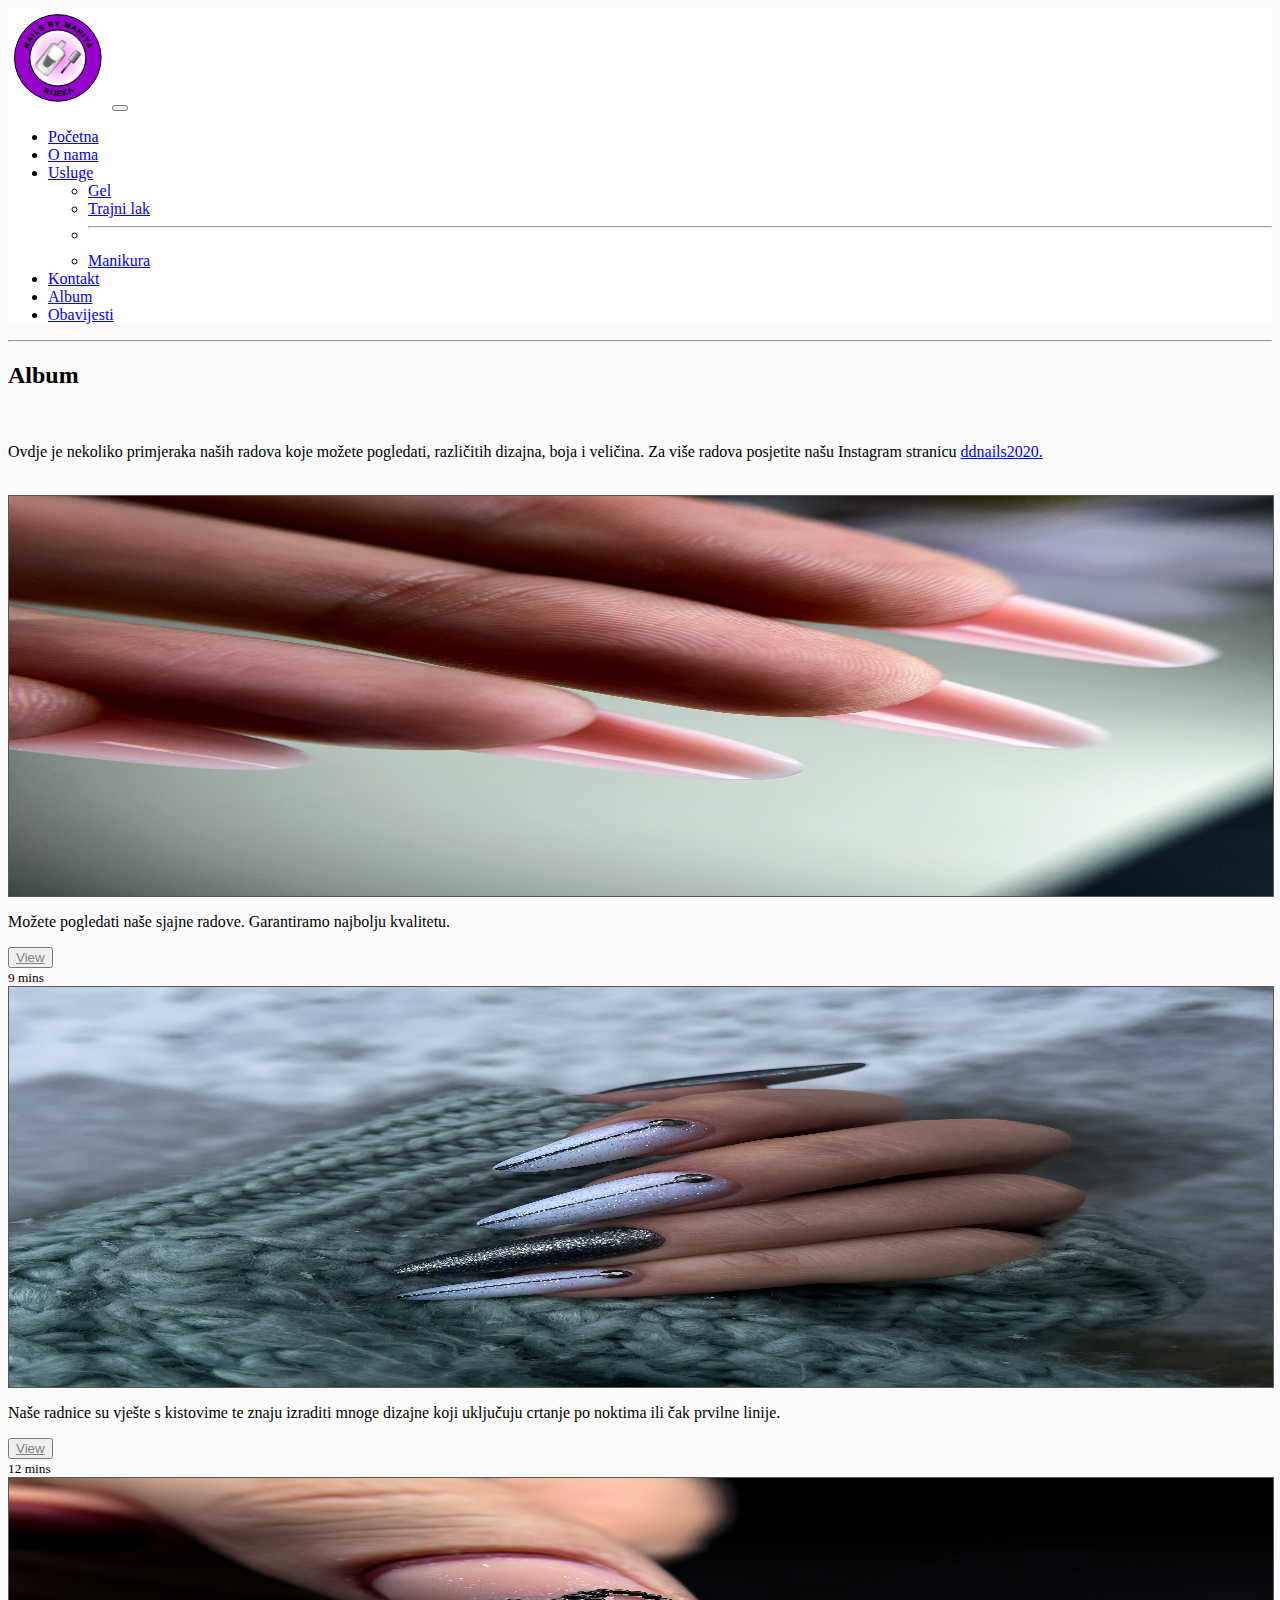
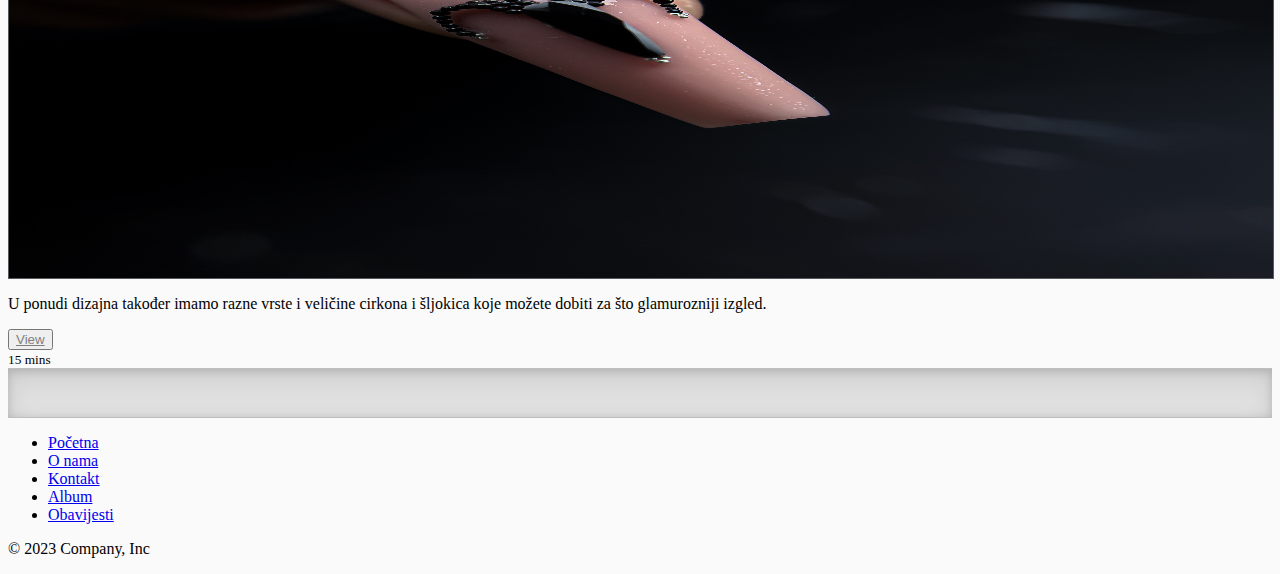
<file: album.html>
<!doctype html>
<html lang="en">
  <head>
    <meta charset="utf-8">
    <meta name="viewport" content="width=device-width, initial-scale=1">
    <title>Nails by Mariya</title>
    <link href="https://cdn.jsdelivr.net/npm/bootstrap@5.3.1/dist/css/bootstrap.min.css" rel="stylesheet" integrity="sha384-4bw+/aepP/YC94hEpVNVgiZdgIC5+VKNBQNGCHeKRQN+PtmoHDEXuppvnDJzQIu9" crossorigin="anonymous">
     <link rel="stylesheet" href="style.css">
  </head>
  <body>


    <nav class="navbar navbar-expand-lg" style="background-color: rgb(255, 255, 255);">
      <div class="container-fluid">
        <a class="navbar-brand" href="index.html"><img src="slike/logotip.svg" alt="logotip" width="100" height="100"></a>
        <button class="navbar-toggler" type="button" data-bs-toggle="collapse" data-bs-target="#navbarSupportedContent" aria-controls="navbarSupportedContent" aria-expanded="false" aria-label="Toggle navigation">
          <span class="navbar-toggler-icon"></span>
        </button>
        <div class="collapse navbar-collapse" id="navbarSupportedContent">
          <ul class="navbar-nav me-auto mb-2 mb-lg-0">
            <li class="nav-item">
              <a class="nav-link active" aria-current="page" href="index.html">Početna</a>
            </li>
            <li class="nav-item">
              <a class="nav-link" href="onama.html">O nama</a>
            </li>
            <li class="nav-item dropdown">
              <a class="nav-link dropdown-toggle" href="usluge.html" role="button" data-bs-toggle="dropdown" aria-expanded="false">
                Usluge
              </a>
              <ul class="dropdown-menu">
                <li><a class="dropdown-item" href="gel.html">Gel</a></li>
                <li><a class="dropdown-item" href="trajnilak.html">Trajni lak</a></li>
                <li><hr class="dropdown-divider"></li>
                <li><a class="dropdown-item" href="manikura.html">Manikura</a></li>
              </ul>
            </li>
            <li class="nav-item">
              <a class="nav-link" href="kontakt.html">Kontakt</a>
            </li>
            <li class="nav-item">
              <a class="nav-link" href="album.html">Album</a>
            </li>
            <li class="nav-item">
              <a class="nav-link" href="obavjesti.html">Obavijesti</a>
            </li>
          </ul>
        </div>
      </div>
    </nav>


    <hr>

    <div class="container">
    <h2 class="display-4">Album</h2>

    <br>
    <p class="tekst">
        Ovdje je nekoliko primjeraka naših radova koje možete pogledati, različitih dizajna, boja i veličina. Za više radova posjetite našu Instagram stranicu <a href="http://instagram.com/ddnails2020">ddnails2020.</a>
    </p>
    <br>


    <div class="row row-cols-1 row-cols-sm-2 row-cols-md-3 g-3">
        <div class="col">
            <div class="card shadow-sm">
              <div class="bd-placeholder-img card-img-top" style="width: 100%; height: 400px; border: 1px solid #55595c;">
                <img src="slike/06CA9FD0-EA22-4E16-A600-BE1217C5CA11.jpeg" alt="Thumbnail" style="width: 100%; height: 100%;" role="img" aria-label="Placeholder: Thumbnail">
            </div>
               <div class="card-body">
                <p class="card-text">Možete pogledati naše sjajne radove. Garantiramo najbolju kvalitetu.</p>
                <div class="d-flex justify-content-between align-items-center">
                  <div class="btn-group">
                    <button type="button" class="btn btn-sm btn-outline-secondary"><a href="slike/06CA9FD0-EA22-4E16-A600-BE1217C5CA11.jpeg" style="color: gray; ">View</a></button>
                  </div>
                  <small class="text-body-secondary">9 mins</small>
                </div>
              </div>
            </div>
          </div>



            <div class="col">
                <div class="card shadow-sm">
                  <div class="bd-placeholder-img card-img-top" style="width: 100%; height: 400px; border: 1px solid #55595c;">
                    <img src="slike/IMG_8041.jpeg" alt="Thumbnail" style="width: 100%; height: 100%;" role="img" aria-label="Placeholder: Thumbnail">
                </div>
                   <div class="card-body">
                    <p class="card-text">Naše radnice su vješte s kistovime te znaju izraditi mnoge dizajne koji uključuju crtanje po noktima ili čak prvilne linije.</p>
                    <div class="d-flex justify-content-between align-items-center">
                      <div class="btn-group">
                        <button type="button" class="btn btn-sm btn-outline-secondary"><a href="slike/IMG_8041.jpeg" style="color: gray; ">View</a> </button>
                      </div>
                      <small class="text-body-secondary">12 mins</small>
                    </div>
                  </div>
                </div>
              </div>



              <div class="col">
                <div class="card shadow-sm">
                  <div class="bd-placeholder-img card-img-top" style="width: 100%; height: 400px; border: 1px solid #55595c;">
                    <img src="slike/C0FCCCEF-8B4D-447D-BA01-C9AA8053D361.jpeg" alt="Thumbnail" style="width: 100%; height: 100%;" role="img" aria-label="Placeholder: Thumbnail">
                </div>
                   <div class="card-body">
                    <p class="card-text">U ponudi dizajna također imamo razne vrste i veličine cirkona i šljokica koje možete dobiti za što glamurozniji izgled.</p>
                    <div class="d-flex justify-content-between align-items-center">
                      <div class="btn-group">
                        <button type="button" class="btn btn-sm btn-outline-secondary"><a href="slike/C0FCCCEF-8B4D-447D-BA01-C9AA8053D361.jpeg" style="color: gray; ">View</a> </button>
                      </div>
                      <small class="text-body-secondary">15 mins</small>
                    </div>
                  </div>
                </div>
              </div>
            
            </div>
        </div>



        <div class="b-example-divider"></div>

        <div class="container">
          <footer class="py-3 my-4">
            <ul class="nav justify-content-center border-bottom pb-3 mb-3">
              <li class="nav-item"><a href="index.html" class="nav-link px-2 text-body-secondary">Početna</a></li>
              <li class="nav-item"><a href="onama.html" class="nav-link px-2 text-body-secondary">O nama</a></li>
              <li class="nav-item"><a href="kontakt.html" class="nav-link px-2 text-body-secondary">Kontakt</a></li>
              <li class="nav-item"><a href="album.html" class="nav-link px-2 text-body-secondary">Album</a></li>
              <li class="nav-item"><a href="obavjesti.html" class="nav-link px-2 text-body-secondary">Obavijesti</a></li>
            </ul>
            <p class="text-center text-body-secondary">&copy; 2023 Company, Inc</p>
          </footer>
        </div>






    <script src="https://cdn.jsdelivr.net/npm/bootstrap@5.3.1/dist/js/bootstrap.bundle.min.js" integrity="sha384-HwwvtgBNo3bZJJLYd8oVXjrBZt8cqVSpeBNS5n7C8IVInixGAoxmnlMuBnhbgrkm" crossorigin="anonymous"></script>
  </body>
</html>
</file>
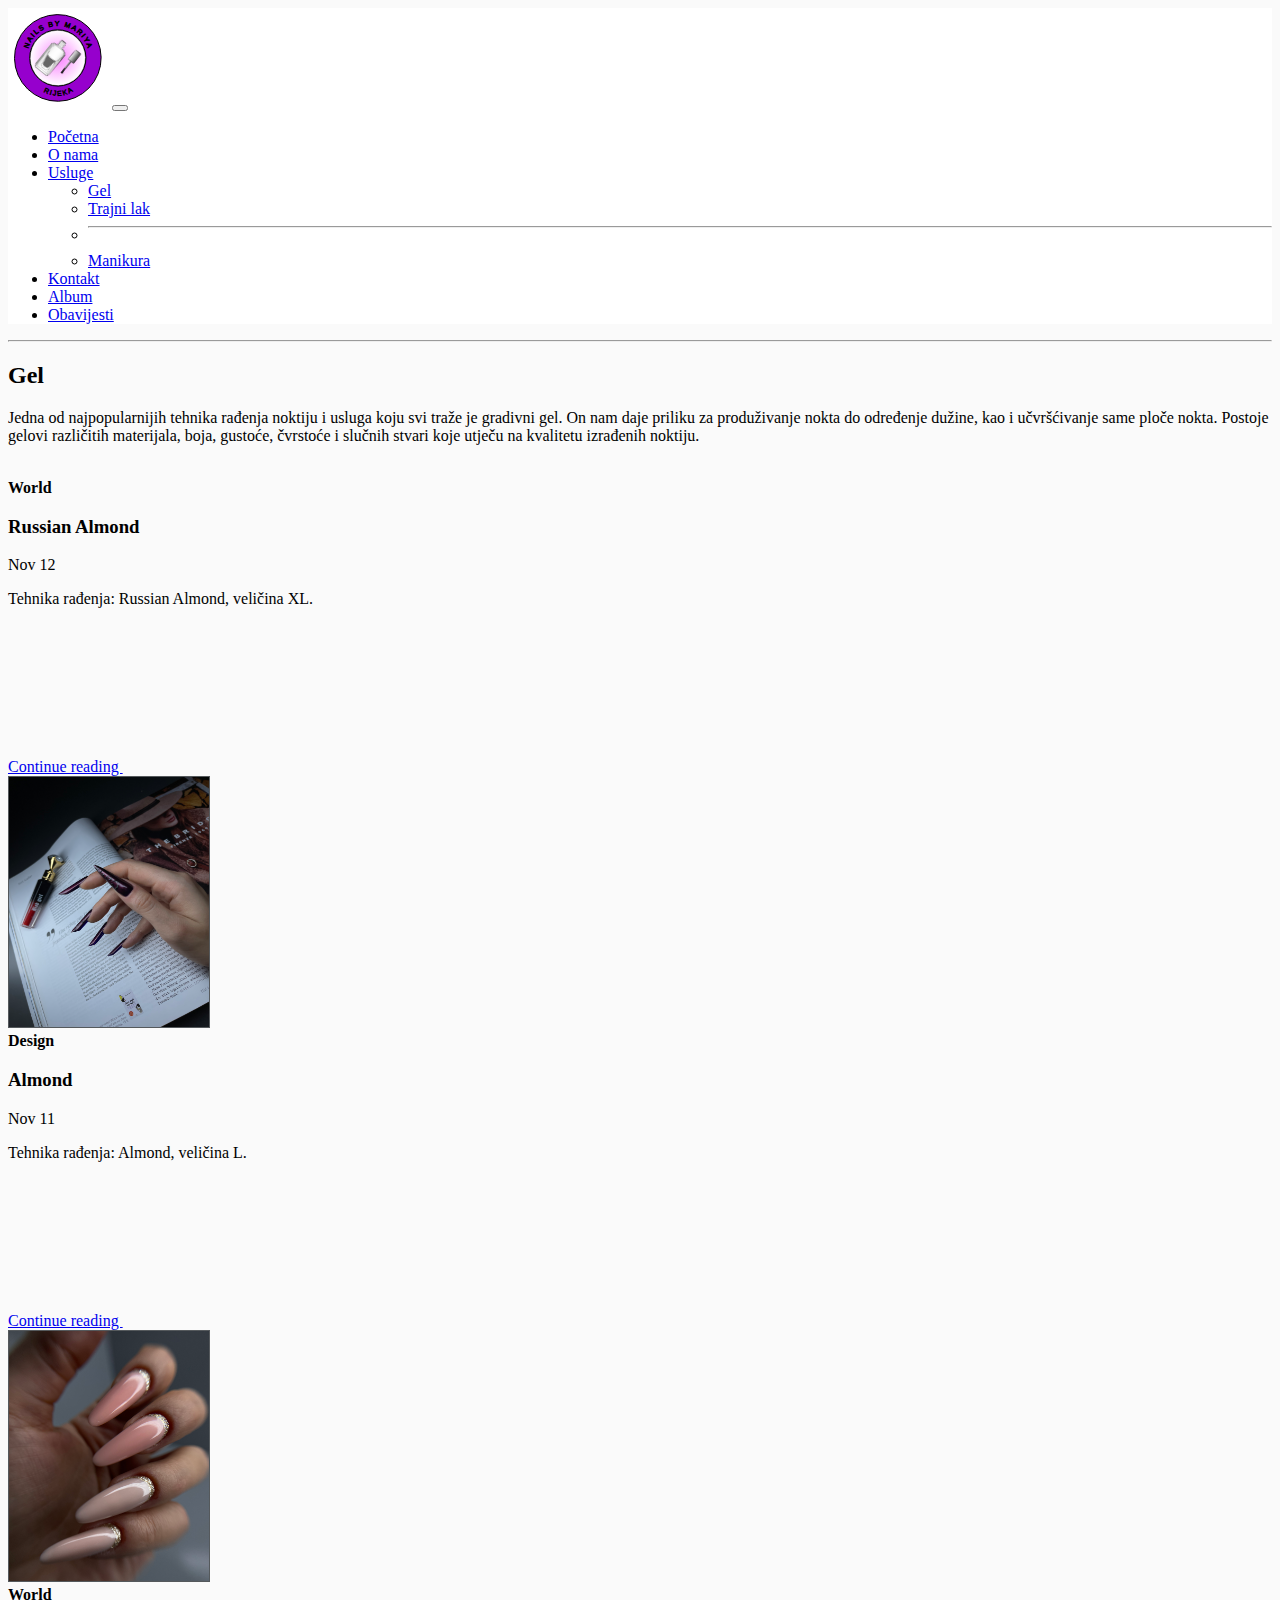
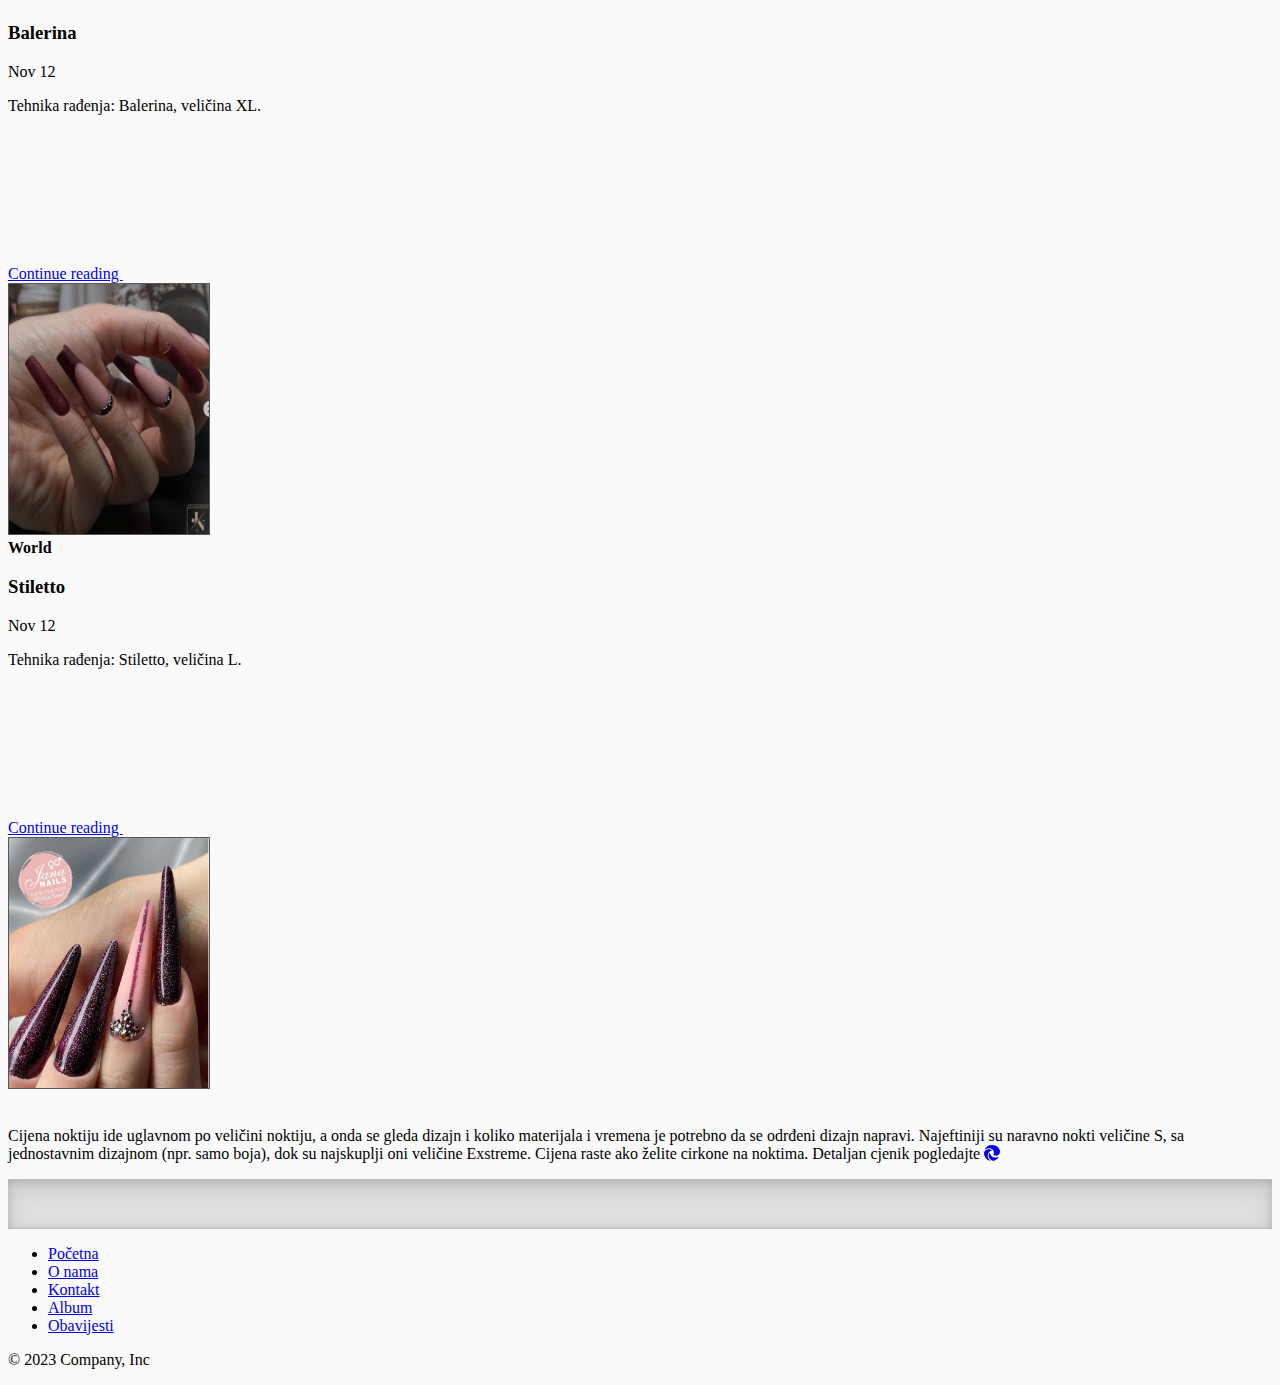
<file: gel.html>
<!doctype html>
<html lang="en">
  <head>
    <meta charset="utf-8">
    <meta name="viewport" content="width=device-width, initial-scale=1">
    <title>Nails by Mariya</title>
    <link href="https://cdn.jsdelivr.net/npm/bootstrap@5.3.1/dist/css/bootstrap.min.css" rel="stylesheet" integrity="sha384-4bw+/aepP/YC94hEpVNVgiZdgIC5+VKNBQNGCHeKRQN+PtmoHDEXuppvnDJzQIu9" crossorigin="anonymous">
     <link rel="stylesheet" href="style.css">
  </head>
  <body>


    <nav class="navbar navbar-expand-lg" style="background-color: rgb(255, 255, 255);">
      <div class="container-fluid">
        <a class="navbar-brand" href="index.html"><img src="slike/logotip.svg" alt="logotip" width="100" height="100"></a>
        <button class="navbar-toggler" type="button" data-bs-toggle="collapse" data-bs-target="#navbarSupportedContent" aria-controls="navbarSupportedContent" aria-expanded="false" aria-label="Toggle navigation">
          <span class="navbar-toggler-icon"></span>
        </button>
        <div class="collapse navbar-collapse" id="navbarSupportedContent">
          <ul class="navbar-nav me-auto mb-2 mb-lg-0">
            <li class="nav-item">
              <a class="nav-link active" aria-current="page" href="index.html">Početna</a>
            </li>
            <li class="nav-item">
              <a class="nav-link" href="onama.html">O nama</a>
            </li>
            <li class="nav-item dropdown">
              <a class="nav-link dropdown-toggle" href="usluge.html" role="button" data-bs-toggle="dropdown" aria-expanded="false">
                Usluge
              </a>
              <ul class="dropdown-menu">
                <li><a class="dropdown-item" href="gel.html">Gel</a></li>
                <li><a class="dropdown-item" href="trajnilak.html">Trajni lak</a></li>
                <li><hr class="dropdown-divider"></li>
                <li><a class="dropdown-item" href="manikura.html">Manikura</a></li>
              </ul>
            </li>
            <li class="nav-item">
              <a class="nav-link" href="kontakt.html">Kontakt</a>
            </li>
            <li class="nav-item">
              <a class="nav-link" href="album.html">Album</a>
            </li>
            <li class="nav-item">
              <a class="nav-link" href="obavjesti.html">Obavijesti</a>
            </li>
          </ul>
        </div>
      </div>
    </nav>


    <hr>

    <div class="container">
    <h2 class="display-4">Gel</h2>

    <p class="tekst">
        Jedna od najpopularnijih tehnika rađenja noktiju i usluga koju svi traže je gradivni gel. On nam daje priliku za produživanje nokta do određenje dužine, 
        kao i učvršćivanje same ploče nokta. Postoje gelovi različitih materijala, boja, gustoće, čvrstoće i slučnih stvari koje utječu na kvalitetu izrađenih noktiju.

    </p>
    <br>


    <div class="row mb-2">
        <div class="col-md-6">
          <div class="row g-0 border rounded overflow-hidden flex-md-row mb-4 shadow-sm h-md-250 position-relative">
            <div class="col p-4 d-flex flex-column position-static">
              <strong class="d-inline-block mb-2 text-primary-emphasis">World</strong>
              <h3 class="mb-0">Russian Almond</h3>
              <div class="mb-1 text-body-secondary">Nov 12</div>
              <p class="card-text mb-auto">Tehnika rađenja: Russian Almond, veličina XL.</p>
              <a href="http://instagram.com/ddnails2020" class="icon-link gap-1 icon-link-hover stretched-link">
                Continue reading
                <svg class="bi"><use xlink:href="#chevron-right"/></svg>
              </a>
            </div>
            <div class="col-auto d-none d-lg-block">
                <img class="bd-placeholder-img" src="slike/IMG_4627.jpeg" alt="Placeholder: Thumbnail" width="200" height="250" style="border: 1px solid #55595c;">
            </div>
          </div>
        </div>
        <div class="col-md-6">
          <div class="row g-0 border rounded overflow-hidden flex-md-row mb-4 shadow-sm h-md-250 position-relative">
            <div class="col p-4 d-flex flex-column position-static">
              <strong class="d-inline-block mb-2 text-success-emphasis">Design</strong>
              <h3 class="mb-0">Almond</h3>
              <div class="mb-1 text-body-secondary">Nov 11</div>
              <p class="mb-auto">Tehnika rađenja: Almond, veličina L.</p>
              <a href="http://instagram.com/ddnails2020" class="icon-link gap-1 icon-link-hover stretched-link">
                Continue reading
                <svg class="bi"><use xlink:href="#chevron-right"/></svg>
              </a>
            </div>
            <div class="col-auto d-none d-lg-block">
                <img class="bd-placeholder-img" src="slike/IMG_1672.jpeg" alt="Placeholder: Thumbnail" width="200" height="250" style="border: 1px solid #55595c;">
            </div>
          </div>
        </div>
        <div class="row g-0 border rounded overflow-hidden flex-md-row mb-4 shadow-sm h-md-250 position-relative">
            <div class="col p-4 d-flex flex-column position-static">
              <strong class="d-inline-block mb-2 text-primary-emphasis">World</strong>
              <h3 class="mb-0">Balerina</h3>
              <div class="mb-1 text-body-secondary">Nov 12</div>
              <p class="card-text mb-auto">Tehnika rađenja: Balerina, veličina XL.</p>
              <a href="http://instagram.com/ddnails2020" class="icon-link gap-1 icon-link-hover stretched-link">
                Continue reading
                <svg class="bi"><use xlink:href="#chevron-right"/></svg>
              </a>
            </div>
            <div class="col-auto d-none d-lg-block">
                <img class="bd-placeholder-img" src="slike/Screenshot 2023-09-07 153744.png" alt="Placeholder: Thumbnail" width="200" height="250" style="border: 1px solid #55595c;">
            </div>
          </div>
          <div class="row g-0 border rounded overflow-hidden flex-md-row mb-4 shadow-sm h-md-250 position-relative">
            <div class="col p-4 d-flex flex-column position-static">
              <strong class="d-inline-block mb-2 text-primary-emphasis">World</strong>
              <h3 class="mb-0">Stiletto</h3>
              <div class="mb-1 text-body-secondary">Nov 12</div>
              <p class="card-text mb-auto">Tehnika rađenja: Stiletto, veličina L.</p>
              <a href="http://instagram.com/ddnails2020" class="icon-link gap-1 icon-link-hover stretched-link">
                Continue reading
                <svg class="bi"><use xlink:href="#chevron-right"/></svg>
              </a>
            </div>
            <div class="col-auto d-none d-lg-block">
                <img class="bd-placeholder-img" src="slike/stileto.png" alt="Placeholder: Thumbnail" width="200" height="250" style="border: 1px solid #55595c;">
            </div>
          </div>
      </div>

      <br>
      <p class="tekst">
        Cijena noktiju ide uglavnom po veličini noktiju, a onda se gleda dizajn i koliko materijala i vremena je potrebno da se odrđeni dizajn napravi. Najeftiniji su naravno nokti veličine S, sa jednostavnim dizajnom (npr. samo boja), dok su najskuplji oni veličine Exstreme. Cijena raste ako želite cirkone na noktima.
        Detaljan cjenik pogledajte <a href="onama.html"><svg xmlns="http://www.w3.org/2000/svg" width="16" height="16" fill="currentColor" class="bi bi-browser-edge" viewBox="0 0 16 16">
            <path d="M9.482 9.341c-.069.062-.17.153-.17.309 0 .162.107.325.3.456.877.613 2.521.54 2.592.538h.002c.667 0 1.32-.18 1.894-.519A3.838 3.838 0 0 0 16 6.819c.018-1.316-.44-2.218-.666-2.664l-.04-.08C13.963 1.487 11.106 0 8 0A8 8 0 0 0 .473 5.29C1.488 4.048 3.183 3.262 5 3.262c2.83 0 5.01 1.885 5.01 4.797h-.004v.002c0 .338-.168.832-.487 1.244l.006-.006a.594.594 0 0 1-.043.041Z"/>
            <path d="M.01 7.753a8.137 8.137 0 0 0 .753 3.641 8 8 0 0 0 6.495 4.564 5.21 5.21 0 0 1-.785-.377h-.01l-.12-.075a5.45 5.45 0 0 1-1.56-1.463A5.543 5.543 0 0 1 6.81 5.8l.01-.004.025-.012c.208-.098.62-.292 1.167-.285.129.001.257.012.384.033a4.037 4.037 0 0 0-.993-.698l-.01-.005C6.348 4.282 5.199 4.263 5 4.263c-2.44 0-4.824 1.634-4.99 3.49Zm10.263 7.912c.088-.027.177-.054.265-.084-.102.032-.204.06-.307.086l.042-.002Z"/>
            <path d="M10.228 15.667a5.21 5.21 0 0 0 .303-.086l.082-.025a8.019 8.019 0 0 0 4.162-3.3.25.25 0 0 0-.331-.35c-.215.112-.436.21-.663.294a6.367 6.367 0 0 1-2.243.4c-2.957 0-5.532-2.031-5.532-4.644.002-.135.017-.268.046-.399a4.543 4.543 0 0 0-.46 5.898l.003.005c.315.441.707.821 1.158 1.121h.003l.144.09c.877.55 1.721 1.078 3.328.996Z"/>
          </svg></a>
      </p>





    </div>



    <div class="b-example-divider"></div>

<div class="container">
  <footer class="py-3 my-4">
    <ul class="nav justify-content-center border-bottom pb-3 mb-3">
      <li class="nav-item"><a href="index.html" class="nav-link px-2 text-body-secondary">Početna</a></li>
      <li class="nav-item"><a href="onama.html" class="nav-link px-2 text-body-secondary">O nama</a></li>
      <li class="nav-item"><a href="kontakt.html" class="nav-link px-2 text-body-secondary">Kontakt</a></li>
      <li class="nav-item"><a href="album.html" class="nav-link px-2 text-body-secondary">Album</a></li>
      <li class="nav-item"><a href="obavjesti.html" class="nav-link px-2 text-body-secondary">Obavijesti</a></li>
    </ul>
    <p class="text-center text-body-secondary">&copy; 2023 Company, Inc</p>
  </footer>
</div>




    <script src="https://cdn.jsdelivr.net/npm/bootstrap@5.3.1/dist/js/bootstrap.bundle.min.js" integrity="sha384-HwwvtgBNo3bZJJLYd8oVXjrBZt8cqVSpeBNS5n7C8IVInixGAoxmnlMuBnhbgrkm" crossorigin="anonymous"></script>
  </body>
</html>
</file>
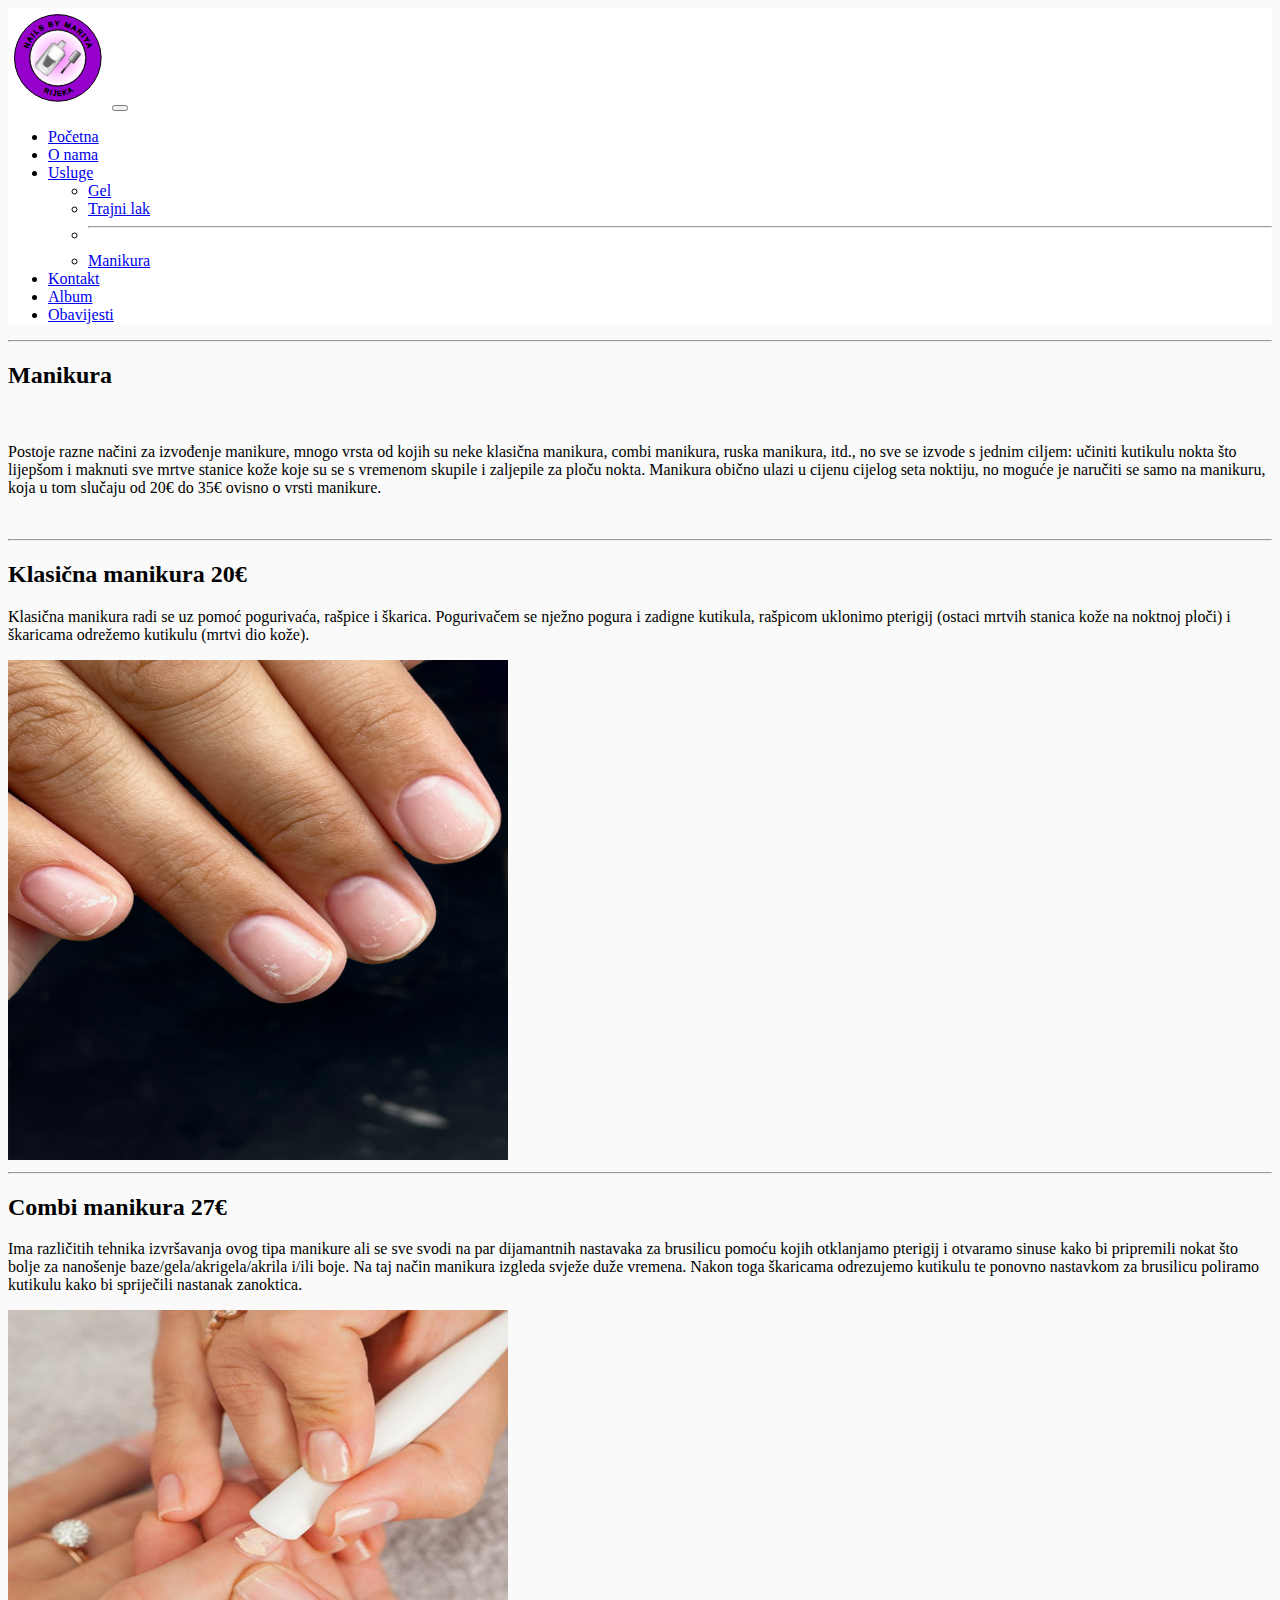
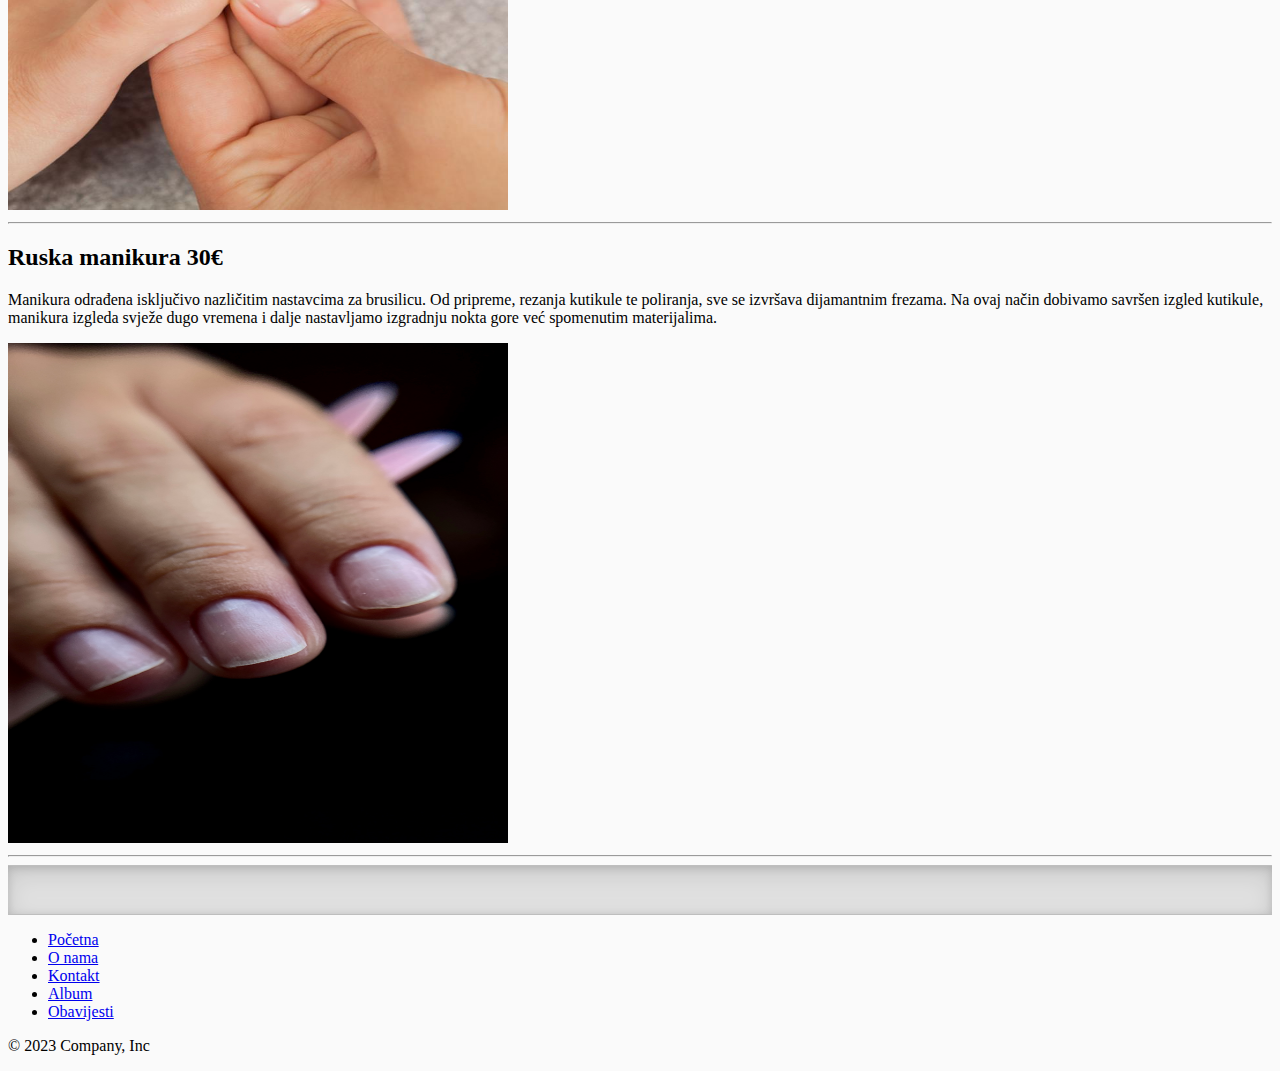
<file: manikura.html>
<!doctype html>
<html lang="en">
  <head>
    <meta charset="utf-8">
    <meta name="viewport" content="width=device-width, initial-scale=1">
    <title>Nails by Mariya</title>
    <link href="https://cdn.jsdelivr.net/npm/bootstrap@5.3.1/dist/css/bootstrap.min.css" rel="stylesheet" integrity="sha384-4bw+/aepP/YC94hEpVNVgiZdgIC5+VKNBQNGCHeKRQN+PtmoHDEXuppvnDJzQIu9" crossorigin="anonymous">
     <link rel="stylesheet" href="style.css">
  </head>
  <body>


    <nav class="navbar navbar-expand-lg" style="background-color: rgb(255, 255, 255);">
      <div class="container-fluid">
        <a class="navbar-brand" href="index.html"><img src="slike/logotip.svg" alt="logotip" width="100" height="100"></a>
        <button class="navbar-toggler" type="button" data-bs-toggle="collapse" data-bs-target="#navbarSupportedContent" aria-controls="navbarSupportedContent" aria-expanded="false" aria-label="Toggle navigation">
          <span class="navbar-toggler-icon"></span>
        </button>
        <div class="collapse navbar-collapse" id="navbarSupportedContent">
          <ul class="navbar-nav me-auto mb-2 mb-lg-0">
            <li class="nav-item">
              <a class="nav-link active" aria-current="page" href="index.html">Početna</a>
            </li>
            <li class="nav-item">
              <a class="nav-link" href="onama.html">O nama</a>
            </li>
            <li class="nav-item dropdown">
              <a class="nav-link dropdown-toggle" href="usluge.html" role="button" data-bs-toggle="dropdown" aria-expanded="false">
                Usluge
              </a>
              <ul class="dropdown-menu">
                <li><a class="dropdown-item" href="gel.html">Gel</a></li>
                <li><a class="dropdown-item" href="trajnilak.html">Trajni lak</a></li>
                <li><hr class="dropdown-divider"></li>
                <li><a class="dropdown-item" href="manikura.html">Manikura</a></li>
              </ul>
            </li>
            <li class="nav-item">
              <a class="nav-link" href="kontakt.html">Kontakt</a>
            </li>
            <li class="nav-item">
              <a class="nav-link" href="album.html">Album</a>
            </li>
            <li class="nav-item">
              <a class="nav-link" href="obavjesti.html">Obavijesti</a>
            </li>
          </ul>
        </div>
      </div>
    </nav>


    <hr>


    <div class="container">
    <h2 class="display-4">Manikura</h2>
    <br>
    <p class="tekst">
        Postoje razne načini za izvođenje manikure, mnogo vrsta od kojih su neke klasična manikura, combi manikura, ruska manikura, itd., no sve se izvode s jednim ciljem: učiniti kutikulu nokta što lijepšom i maknuti sve mrtve stanice kože koje su se s vremenom skupile i zaljepile za ploču nokta.
        Manikura obično ulazi u cijenu cijelog seta noktiju, no moguće je naručiti se samo na manikuru, koja u tom slučaju od 20€ do 35€ ovisno o vrsti manikure.
    </p>
    <br>

    <div class="container marketing">
    <hr class="featurette-divider">

    <div class="row featurette">
      <div class="col-md-7">
        <h2 class="featurette-heading fw-normal lh-1">Klasična manikura <span class="text-body-secondary">20€</span></h2>
        <p class="lead">Klasična manikura radi se uz pomoć pogurivaća, rašpice i škarica. Pogurivačem se nježno pogura i zadigne kutikula, rašpicom uklonimo 
            pterigij (ostaci mrtvih stanica kože na noktnoj ploči) i škaricama odrežemo kutikulu (mrtvi dio kože).
        </p>
      </div>
      <div class="col-md-5">
        <img class="bd-placeholder-img bd-placeholder-img-lg featurette-image img-fluid mx-auto" src="slike/kutikula.png" alt="Placeholder: 500x500" width="500" height="500" style="border: 1px solid var(--bs-secondary-bg);">
      </div>
    </div>

    <hr class="featurette-divider">

    <div class="row featurette">
      <div class="col-md-7 order-md-2">
        <h2 class="featurette-heading fw-normal lh-1">Combi manikura <span class="text-body-secondary">27€</span></h2>
        <p class="lead">Ima različitih tehnika izvršavanja ovog tipa manikure ali se sve svodi na par dijamantnih nastavaka za brusilicu pomoću kojih otklanjamo pterigij i otvaramo sinuse kako bi pripremili nokat što bolje za 
            nanošenje baze/gela/akrigela/akrila i/ili boje. Na taj način manikura izgleda svježe duže vremena. Nakon toga škaricama odrezujemo kutikulu te ponovno nastavkom za brusilicu poliramo kutikulu kako bi spriječili nastanak zanoktica.
        </p>
      </div>
      <div class="col-md-5 order-md-1">
        <img class="bd-placeholder-img bd-placeholder-img-lg featurette-image img-fluid mx-auto" src="slike/60f60b01ef8f5f00b882.jpeg" alt="Placeholder: 500x500" width="500" height="500" style="border: 1px solid var(--bs-secondary-bg);">
      </div>
    </div>

    <hr class="featurette-divider">

    <div class="row featurette">
      <div class="col-md-7">
        <h2 class="featurette-heading fw-normal lh-1">Ruska manikura <span class="text-body-secondary">30€</span></h2>
        <p class="lead">Manikura odrađena isključivo nazličitim nastavcima za brusilicu. Od pripreme, rezanja kutikule te poliranja, sve se izvršava dijamantnim frezama. 
            Na ovaj način dobivamo savršen izgled kutikule, manikura izgleda svježe dugo vremena i dalje nastavljamo izgradnju nokta gore već spomenutim materijalima.
        </p>
      </div>
      <div class="col-md-5">
        <img class="bd-placeholder-img bd-placeholder-img-lg featurette-image img-fluid mx-auto" src="slike/IMG_6185.jpeg" alt="Placeholder: 500x500" width="500" height="500" style="border: 1px solid var(--bs-secondary-bg);">
      </div>
    </div>

    <hr class="featurette-divider">
    </div>


</div>


<div class="b-example-divider"></div>

<div class="container">
  <footer class="py-3 my-4">
    <ul class="nav justify-content-center border-bottom pb-3 mb-3">
      <li class="nav-item"><a href="index.html" class="nav-link px-2 text-body-secondary">Početna</a></li>
      <li class="nav-item"><a href="onama.html" class="nav-link px-2 text-body-secondary">O nama</a></li>
      <li class="nav-item"><a href="kontakt.html" class="nav-link px-2 text-body-secondary">Kontakt</a></li>
      <li class="nav-item"><a href="album.html" class="nav-link px-2 text-body-secondary">Album</a></li>
      <li class="nav-item"><a href="obavjesti.html" class="nav-link px-2 text-body-secondary">Obavijesti</a></li>
    </ul>
    <p class="text-center text-body-secondary">&copy; 2023 Company, Inc</p>
  </footer>
</div>




    <script src="https://cdn.jsdelivr.net/npm/bootstrap@5.3.1/dist/js/bootstrap.bundle.min.js" integrity="sha384-HwwvtgBNo3bZJJLYd8oVXjrBZt8cqVSpeBNS5n7C8IVInixGAoxmnlMuBnhbgrkm" crossorigin="anonymous"></script>
  </body>
</html>
</file>
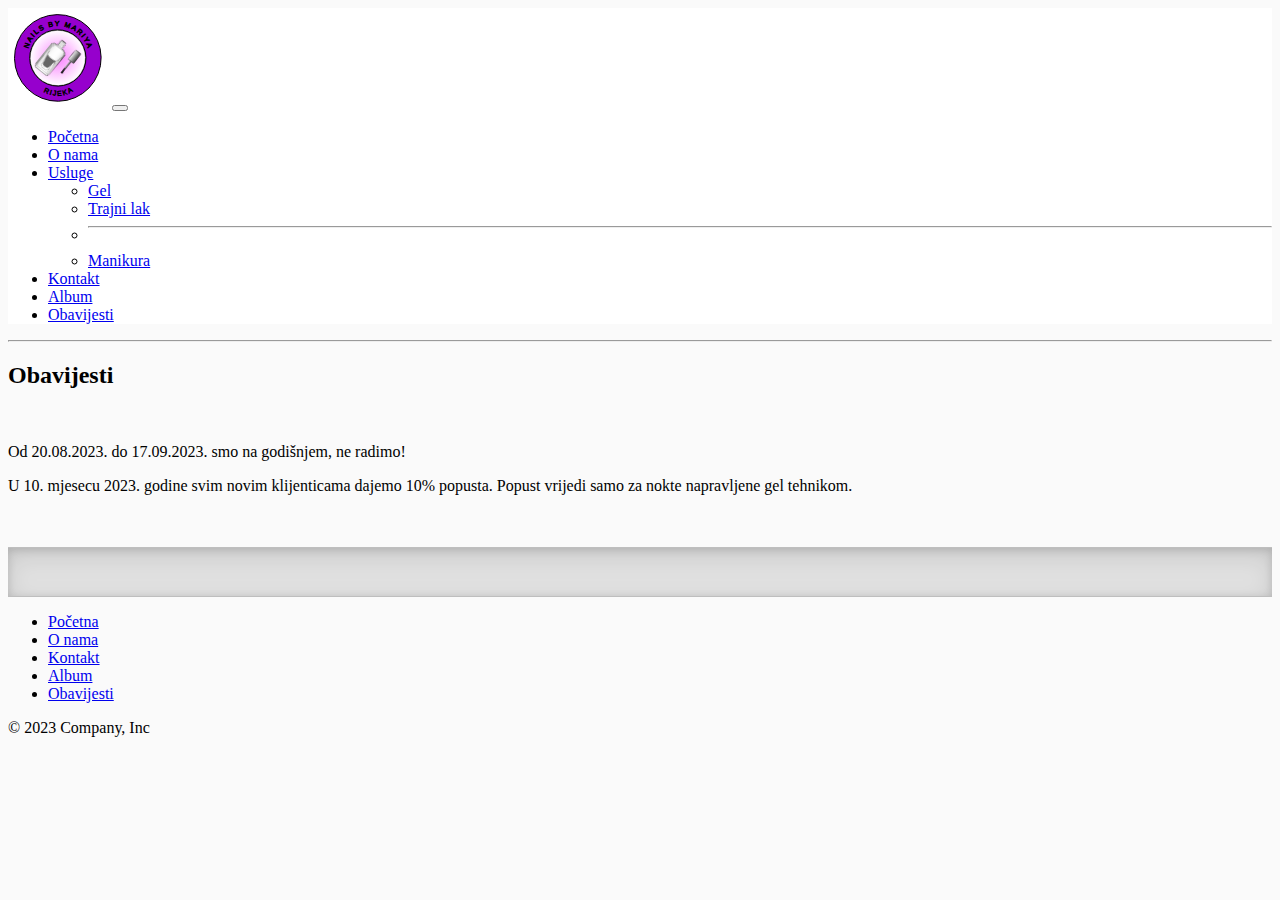
<file: obavjesti.html>
<!doctype html>
<html lang="en">
  <head>
    <meta charset="utf-8">
    <meta name="viewport" content="width=device-width, initial-scale=1">
    <title>Nails by Mariya</title>
    <link href="https://cdn.jsdelivr.net/npm/bootstrap@5.3.1/dist/css/bootstrap.min.css" rel="stylesheet" integrity="sha384-4bw+/aepP/YC94hEpVNVgiZdgIC5+VKNBQNGCHeKRQN+PtmoHDEXuppvnDJzQIu9" crossorigin="anonymous">
     <link rel="stylesheet" href="style.css">
  </head>
  <body>


    <nav class="navbar navbar-expand-lg" style="background-color: rgb(255, 255, 255);">
      <div class="container-fluid">
        <a class="navbar-brand" href="index.html"><img src="slike/logotip.svg" alt="logotip" width="100" height="100"></a>
        <button class="navbar-toggler" type="button" data-bs-toggle="collapse" data-bs-target="#navbarSupportedContent" aria-controls="navbarSupportedContent" aria-expanded="false" aria-label="Toggle navigation">
          <span class="navbar-toggler-icon"></span>
        </button>
        <div class="collapse navbar-collapse" id="navbarSupportedContent">
          <ul class="navbar-nav me-auto mb-2 mb-lg-0">
            <li class="nav-item">
              <a class="nav-link active" aria-current="page" href="index.html">Početna</a>
            </li>
            <li class="nav-item">
              <a class="nav-link" href="onama.html">O nama</a>
            </li>
            <li class="nav-item dropdown">
              <a class="nav-link dropdown-toggle" href="usluge.html" role="button" data-bs-toggle="dropdown" aria-expanded="false">
                Usluge
              </a>
              <ul class="dropdown-menu">
                <li><a class="dropdown-item" href="gel.html">Gel</a></li>
                <li><a class="dropdown-item" href="trajnilak.html">Trajni lak</a></li>
                <li><hr class="dropdown-divider"></li>
                <li><a class="dropdown-item" href="manikura.html">Manikura</a></li>
              </ul>
            </li>
            <li class="nav-item">
              <a class="nav-link" href="kontakt.html">Kontakt</a>
            </li>
            <li class="nav-item">
              <a class="nav-link" href="album.html">Album</a>
            </li>
            <li class="nav-item">
              <a class="nav-link" href="obavjesti.html">Obavijesti</a>
            </li>
          </ul>
        </div>
      </div>
    </nav>


    <hr>

    <div class="container">
    <h2 class="display-4">Obavijesti</h2>
    <br>
    <p class="tekst">
        Od 20.08.2023. do 17.09.2023. smo na godišnjem, ne radimo!
    </p>
    <p class="tekst">
        U 10. mjesecu 2023. godine svim novim klijenticama dajemo 10% popusta. Popust vrijedi samo za nokte napravljene gel tehnikom.
    </p>
    <br><br>






</div>



    <div class="b-example-divider"></div>

    <div class="container">
      <footer class="py-3 my-4">
        <ul class="nav justify-content-center border-bottom pb-3 mb-3">
          <li class="nav-item"><a href="index.html" class="nav-link px-2 text-body-secondary">Početna</a></li>
          <li class="nav-item"><a href="onama.html" class="nav-link px-2 text-body-secondary">O nama</a></li>
          <li class="nav-item"><a href="kontakt.html" class="nav-link px-2 text-body-secondary">Kontakt</a></li>
          <li class="nav-item"><a href="album.html" class="nav-link px-2 text-body-secondary">Album</a></li>
          <li class="nav-item"><a href="obavjesti.html" class="nav-link px-2 text-body-secondary">Obavijesti</a></li>
        </ul>
        <p class="text-center text-body-secondary">&copy; 2023 Company, Inc</p>
      </footer>
    </div>

    <script src="https://cdn.jsdelivr.net/npm/bootstrap@5.3.1/dist/js/bootstrap.bundle.min.js" integrity="sha384-HwwvtgBNo3bZJJLYd8oVXjrBZt8cqVSpeBNS5n7C8IVInixGAoxmnlMuBnhbgrkm" crossorigin="anonymous"></script>
  </body>
</html>
</file>
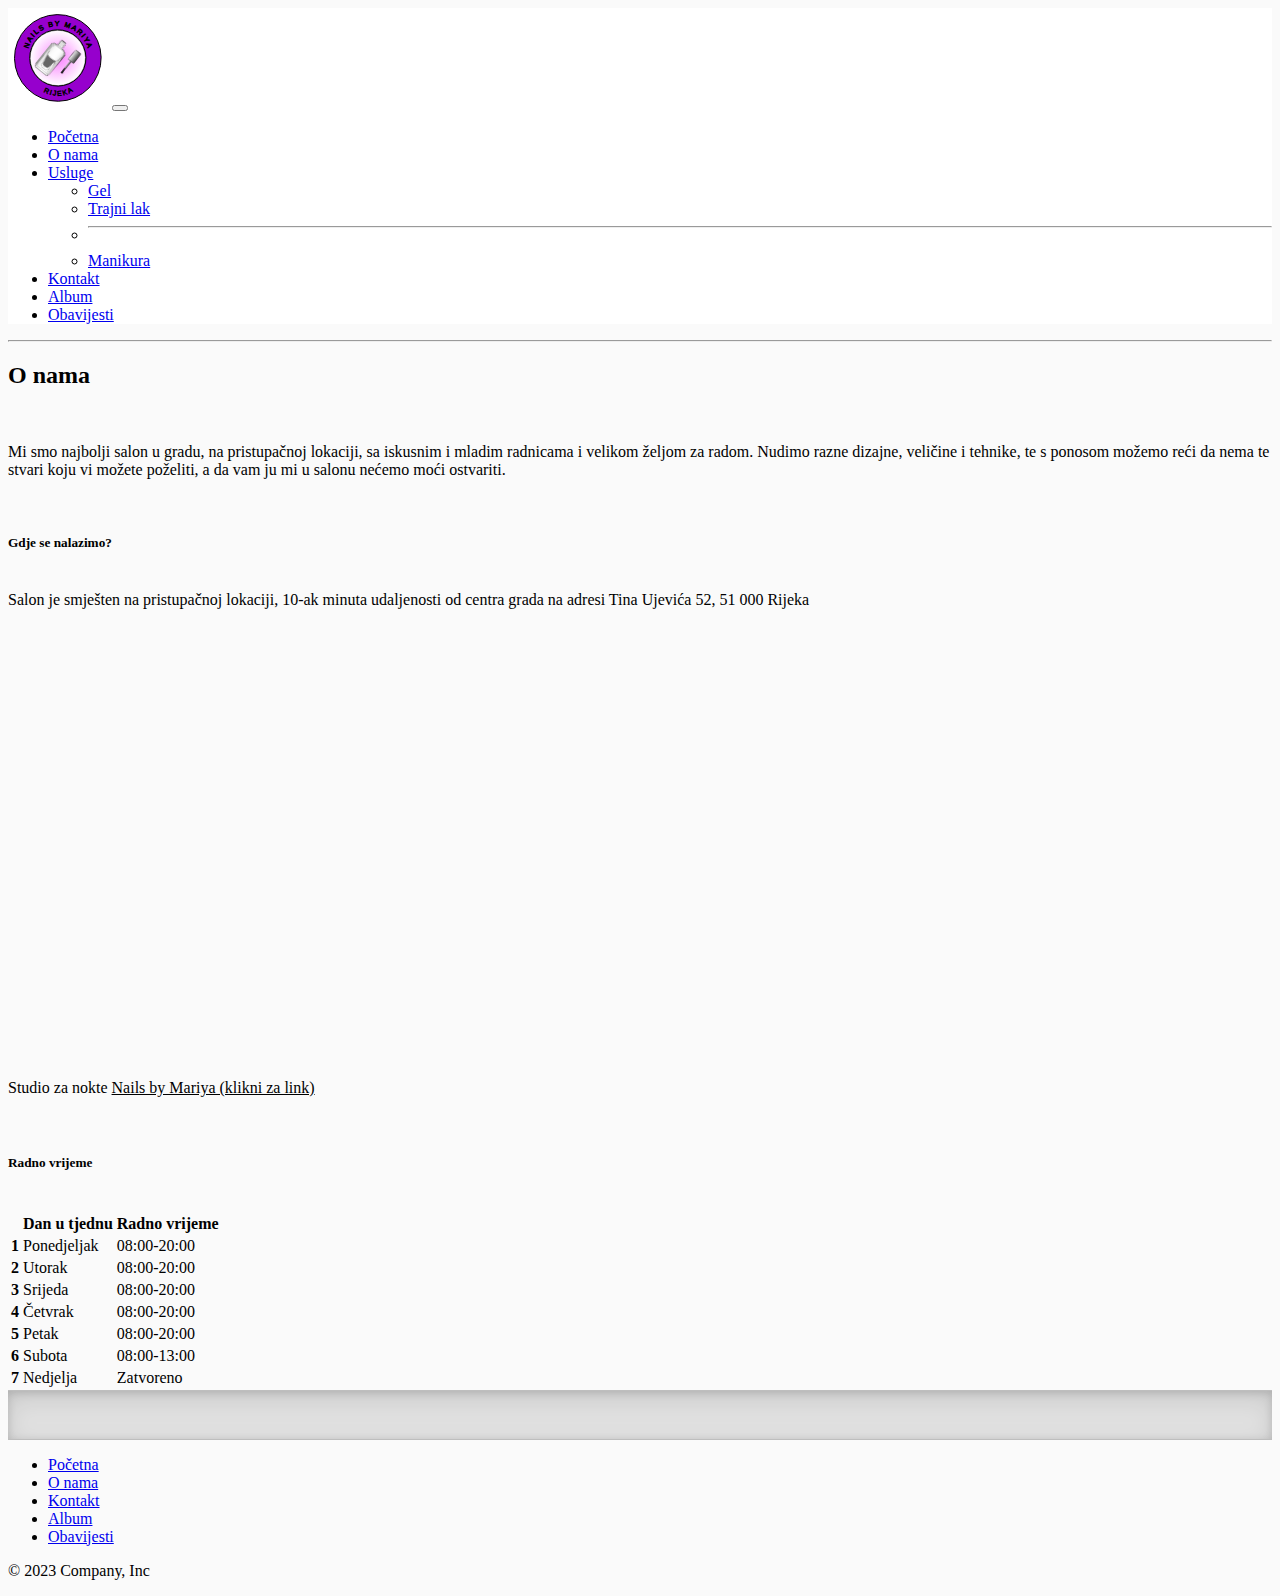
<file: onama.html>
<!doctype html>
<html lang="en">
  <head>
    <meta charset="utf-8">
    <meta name="viewport" content="width=device-width, initial-scale=1">
    <title>Nails by Mariya</title>
    <link href="https://cdn.jsdelivr.net/npm/bootstrap@5.3.1/dist/css/bootstrap.min.css" rel="stylesheet" integrity="sha384-4bw+/aepP/YC94hEpVNVgiZdgIC5+VKNBQNGCHeKRQN+PtmoHDEXuppvnDJzQIu9" crossorigin="anonymous">
     <link rel="stylesheet" href="style.css">
  </head>
  <body>


    <nav class="navbar navbar-expand-lg" style="background-color: rgb(255, 255, 255);">
      <div class="container-fluid">
        <a class="navbar-brand" href="index.html"><img src="slike/logotip.svg" alt="logotip" width="100" height="100"></a>
        <button class="navbar-toggler" type="button" data-bs-toggle="collapse" data-bs-target="#navbarSupportedContent" aria-controls="navbarSupportedContent" aria-expanded="false" aria-label="Toggle navigation">
          <span class="navbar-toggler-icon"></span>
        </button>
        <div class="collapse navbar-collapse" id="navbarSupportedContent">
          <ul class="navbar-nav me-auto mb-2 mb-lg-0">
            <li class="nav-item">
              <a class="nav-link active" aria-current="page" href="index.html">Početna</a>
            </li>
            <li class="nav-item">
              <a class="nav-link" href="onama.html">O nama</a>
            </li>
            <li class="nav-item dropdown">
              <a class="nav-link dropdown-toggle" href="usluge.html" role="button" data-bs-toggle="dropdown" aria-expanded="false">
                Usluge
              </a>
              <ul class="dropdown-menu">
                <li><a class="dropdown-item" href="gel.html">Gel</a></li>
                <li><a class="dropdown-item" href="trajnilak.html">Trajni lak</a></li>
                <li><hr class="dropdown-divider"></li>
                <li><a class="dropdown-item" href="manikura.html">Manikura</a></li>
              </ul>
            </li>
            <li class="nav-item">
              <a class="nav-link" href="kontakt.html">Kontakt</a>
            </li>
            <li class="nav-item">
              <a class="nav-link" href="album.html">Album</a>
            </li>
            <li class="nav-item">
              <a class="nav-link" href="obavjesti.html">Obavijesti</a>
            </li>
          </ul>
        </div>
      </div>
    </nav>


    <hr>

    <div class="container">
    <h2 class="display-4">O nama</h2>
    <br>
    <p class="tekst">
        Mi smo najbolji salon u gradu, na pristupačnoj lokaciji, sa iskusnim i mladim radnicama i velikom željom za radom. Nudimo razne dizajne, veličine i tehnike, 
        te s ponosom možemo reći da nema te stvari koju vi možete poželiti, a da vam ju mi u salonu nećemo moći ostvariti.
    </p>
    <br>


    <section id="lokacija">
        <div class="container">        
        <div class="row justify-content-center">        
        <div class="col-md-12 col-sm-12 col-12">        
        <p class="tekst"> <h5> Gdje se nalazimo? </h5> <br> Salon je smješten na pristupačnoj lokaciji, 10-ak minuta udaljenosti od centra grada na adresi 
            Tina Ujevića 52, 51 000 Rijeka</p>
        
        <br><br>
        
        <div class="row "></div>        
        <div class="row">        
        <div class="col-12 col-md-12 col-sm-12">        
        <div class="mapouter">        
        <div class="gmap_canvas">        
            <iframe src="https://maps.google.com/maps?q=Tina%20Ujevi%C4%87a%2052,%20Rijeka&amp;t=&amp;z=15&amp;ie=UTF8&amp;iwloc=&amp;output=embed" frameborder="0" scrolling="no" style="width: 400px; height: 400px;"></iframe><style>.mapouter{position:relative;height:400px;width:400px}.gmap_canvas{overflow:hidden;height:400px;width:400px}.gmap_canvas iframe{position:relative;z-index:2}.gmap_canvas a{position:absolute;top:0;z-index:0}</style></div></div>            
        <br> Studio za nokte <a style="color: black;" href="http://instagram.com/ddnails2020">Nails by Mariya (klikni za link)</a>
        </div> </div> </div>        
        </div>        
        </div>        
    </section>

    <br><br>
    <h5>Radno vrijeme</h5>
    <br>
    <table class="table">
        <thead>
          <tr>
            <th scope="col"></th>
            <th scope="col">Dan u tjednu</th>
            <th scope="col">Radno vrijeme</th>
          </tr>
        </thead>
        <tbody>
          <tr>
            <th scope="row">1</th>
            <td>Ponedjeljak</td>
            <td>08:00-20:00</td>
          </tr>
          <tr>
            <th scope="row">2</th>
            <td>Utorak</td>
            <td>08:00-20:00</td>
          </tr>
          <tr>
            <th scope="row">3</th>
            <td>Srijeda</td>
            <td>08:00-20:00</td>
          </tr>
          <tr>
            <th scope="row">4</th>
            <td>Četvrak</td>
            <td>08:00-20:00</td>
          </tr>
          <tr>
            <th scope="row">5</th>
            <td>Petak</td>
            <td>08:00-20:00</td>
          </tr>
          <tr>
            <th scope="row">6</th>
            <td>Subota</td>
            <td>08:00-13:00</td>
          </tr>
          <tr>
            <th scope="row">7</th>
            <td>Nedjelja</td>
            <td>Zatvoreno</td>
          </tr>
        </tbody>
      </table>








</div>

<div class="b-example-divider"></div>

<div class="container">
  <footer class="py-3 my-4">
    <ul class="nav justify-content-center border-bottom pb-3 mb-3">
      <li class="nav-item"><a href="index.html" class="nav-link px-2 text-body-secondary">Početna</a></li>
      <li class="nav-item"><a href="onama.html" class="nav-link px-2 text-body-secondary">O nama</a></li>
      <li class="nav-item"><a href="kontakt.html" class="nav-link px-2 text-body-secondary">Kontakt</a></li>
      <li class="nav-item"><a href="album.html" class="nav-link px-2 text-body-secondary">Album</a></li>
      <li class="nav-item"><a href="obavjesti.html" class="nav-link px-2 text-body-secondary">Obavijesti</a></li>
    </ul>
    <p class="text-center text-body-secondary">&copy; 2023 Company, Inc</p>
  </footer>
</div>



    <script src="https://cdn.jsdelivr.net/npm/bootstrap@5.3.1/dist/js/bootstrap.bundle.min.js" integrity="sha384-HwwvtgBNo3bZJJLYd8oVXjrBZt8cqVSpeBNS5n7C8IVInixGAoxmnlMuBnhbgrkm" crossorigin="anonymous"></script>
  </body>
</html>
</file>
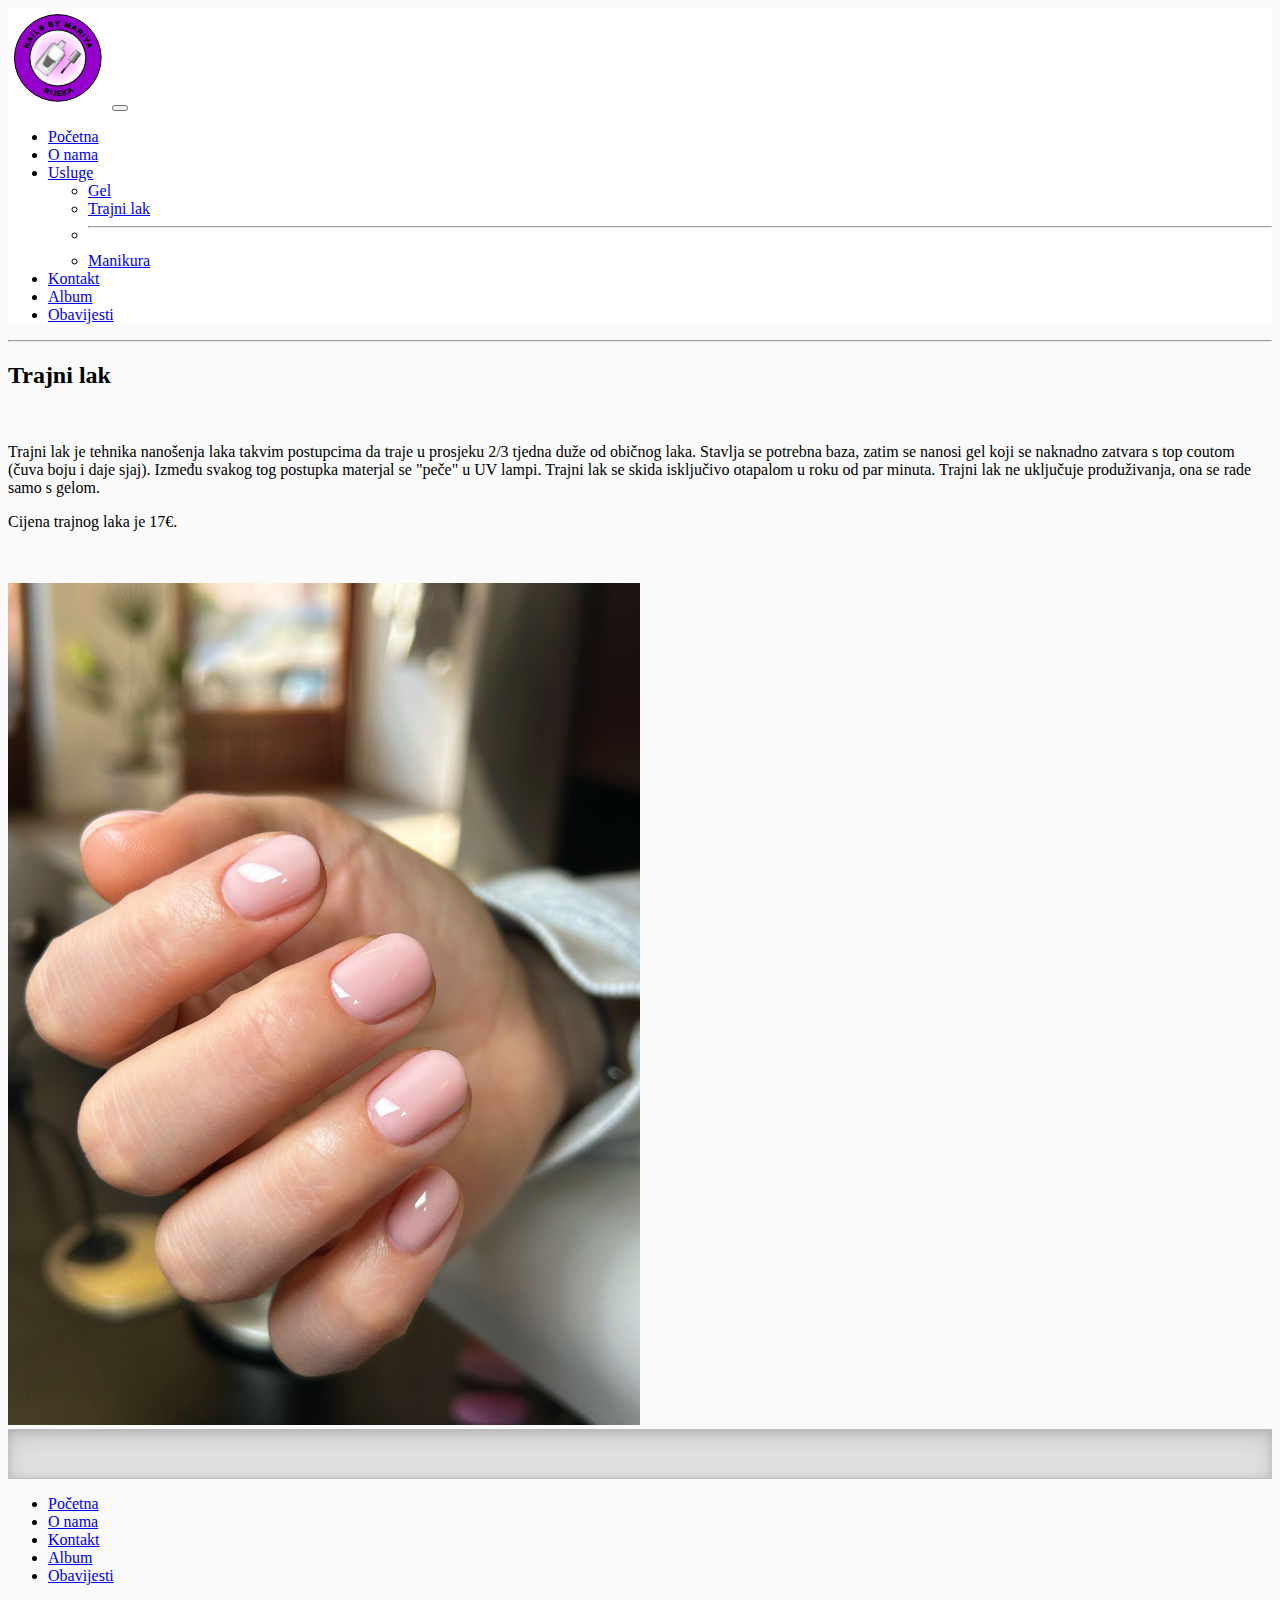
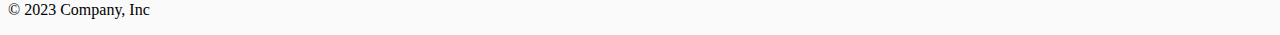
<file: trajnilak.html>
<!doctype html>
<html lang="en">
  <head>
    <meta charset="utf-8">
    <meta name="viewport" content="width=device-width, initial-scale=1">
    <title>Nails by Mariya</title>
    <link href="https://cdn.jsdelivr.net/npm/bootstrap@5.3.1/dist/css/bootstrap.min.css" rel="stylesheet" integrity="sha384-4bw+/aepP/YC94hEpVNVgiZdgIC5+VKNBQNGCHeKRQN+PtmoHDEXuppvnDJzQIu9" crossorigin="anonymous">
     <link rel="stylesheet" href="style.css">
  </head>
  <body>


    <nav class="navbar navbar-expand-lg" style="background-color: rgb(255, 255, 255);">
      <div class="container-fluid">
        <a class="navbar-brand" href="index.html"><img src="slike/logotip.svg" alt="logotip" width="100" height="100"></a>
        <button class="navbar-toggler" type="button" data-bs-toggle="collapse" data-bs-target="#navbarSupportedContent" aria-controls="navbarSupportedContent" aria-expanded="false" aria-label="Toggle navigation">
          <span class="navbar-toggler-icon"></span>
        </button>
        <div class="collapse navbar-collapse" id="navbarSupportedContent">
          <ul class="navbar-nav me-auto mb-2 mb-lg-0">
            <li class="nav-item">
              <a class="nav-link active" aria-current="page" href="index.html">Početna</a>
            </li>
            <li class="nav-item">
              <a class="nav-link" href="onama.html">O nama</a>
            </li>
            <li class="nav-item dropdown">
              <a class="nav-link dropdown-toggle" href="usluge.html" role="button" data-bs-toggle="dropdown" aria-expanded="false">
                Usluge
              </a>
              <ul class="dropdown-menu">
                <li><a class="dropdown-item" href="gel.html">Gel</a></li>
                <li><a class="dropdown-item" href="trajnilak.html">Trajni lak</a></li>
                <li><hr class="dropdown-divider"></li>
                <li><a class="dropdown-item" href="manikura.html">Manikura</a></li>
              </ul>
            </li>
            <li class="nav-item">
              <a class="nav-link" href="kontakt.html">Kontakt</a>
            </li>
            <li class="nav-item">
              <a class="nav-link" href="album.html">Album</a>
            </li>
            <li class="nav-item">
              <a class="nav-link" href="obavjesti.html">Obavijesti</a>
            </li>
          </ul>
        </div>
      </div>
    </nav>

    <hr>

    <div class="container">
    <h2 class="display-4">Trajni lak</h2>
    <br>
    <p class="tekst">
        Trajni lak je tehnika nanošenja laka takvim postupcima da traje u prosjeku 2/3 tjedna duže od običnog laka. Stavlja se potrebna baza, zatim se nanosi gel koji se naknadno zatvara s top coutom (čuva boju i daje sjaj).
        Između svakog tog postupka materjal se "peče" u UV lampi. Trajni lak se skida isključivo otapalom u roku od par minuta. Trajni lak ne uključuje produživanja, ona se rade samo s gelom.
    </p>
    <p class="tekst">
        Cijena trajnog laka je 17€.
    </p>

    <br><br>
    <div class="row welcome text-center">
        <div class="col-12"></div>
        </div>
        <div class="row justify-content-center">
        <div class="col-md-12 text-center">
          <img src="slike/2102_lg.jpg" height="80%" width="50%">
        </div>
        </div>



    
</div>





    <div class="b-example-divider"></div>

<div class="container">
  <footer class="py-3 my-4">
    <ul class="nav justify-content-center border-bottom pb-3 mb-3">
      <li class="nav-item"><a href="index.html" class="nav-link px-2 text-body-secondary">Početna</a></li>
      <li class="nav-item"><a href="onama.html" class="nav-link px-2 text-body-secondary">O nama</a></li>
      <li class="nav-item"><a href="kontakt.html" class="nav-link px-2 text-body-secondary">Kontakt</a></li>
      <li class="nav-item"><a href="album.html" class="nav-link px-2 text-body-secondary">Album</a></li>
      <li class="nav-item"><a href="obavjesti.html" class="nav-link px-2 text-body-secondary">Obavijesti</a></li>
    </ul>
    <p class="text-center text-body-secondary">&copy; 2023 Company, Inc</p>
  </footer>
</div>


    <script src="https://cdn.jsdelivr.net/npm/bootstrap@5.3.1/dist/js/bootstrap.bundle.min.js" integrity="sha384-HwwvtgBNo3bZJJLYd8oVXjrBZt8cqVSpeBNS5n7C8IVInixGAoxmnlMuBnhbgrkm" crossorigin="anonymous"></script>
  </body>
</html>
</file>
<file: style.css>
.carousel-container {
    display: flex;
    justify-content: center;
    align-items: center;
}

.carousel {
    max-width: 90%;
}

pre{

    font-family: Arial, Helvetica, sans-serif;
}

body {
    background-color: rgb(250, 250, 250);
}

.custom-navbar {
    background-color:rgb(241, 135, 192);
}

.tekst {
    word-wrap: break-word;
}

.mapouter {
    justify-content: center;
    align-items: center;
}












.bd-placeholder-img {
    font-size: 1.125rem;
    text-anchor: middle;
    -webkit-user-select: none;
    -moz-user-select: none;
    user-select: none;
  }

  @media (min-width: 768px) {
    .bd-placeholder-img-lg {
      font-size: 3.5rem;
    }
  }

  .b-example-divider {
    width: 100%;
    height: 3rem;
    background-color: rgba(0, 0, 0, .1);
    border: solid rgba(0, 0, 0, .15);
    border-width: 1px 0;
    box-shadow: inset 0 .5em 1.5em rgba(0, 0, 0, .1), inset 0 .125em .5em rgba(0, 0, 0, .15);
  }

  .b-example-vr {
    flex-shrink: 0;
    width: 1.5rem;
    height: 100vh;
  }

  .bi {
    vertical-align: -.125em;
    fill: currentColor;
  }

  .nav-scroller {
    position: relative;
    z-index: 2;
    height: 2.75rem;
    overflow-y: hidden;
  }

  .nav-scroller .nav {
    display: flex;
    flex-wrap: nowrap;
    padding-bottom: 1rem;
    margin-top: -1px;
    overflow-x: auto;
    text-align: center;
    white-space: nowrap;
    -webkit-overflow-scrolling: touch;
  }

  .btn-bd-primary {
    --bd-violet-bg: #712cf9;
    --bd-violet-rgb: 112.520718, 44.062154, 249.437846;

    --bs-btn-font-weight: 600;
    --bs-btn-color: var(--bs-white);
    --bs-btn-bg: var(--bd-violet-bg);
    --bs-btn-border-color: var(--bd-violet-bg);
    --bs-btn-hover-color: var(--bs-white);
    --bs-btn-hover-bg: #6528e0;
    --bs-btn-hover-border-color: #6528e0;
    --bs-btn-focus-shadow-rgb: var(--bd-violet-rgb);
    --bs-btn-active-color: var(--bs-btn-hover-color);
    --bs-btn-active-bg: #5a23c8;
    --bs-btn-active-border-color: #5a23c8;
  }
  .bd-mode-toggle {
    z-index: 1500;
  }
</file>
